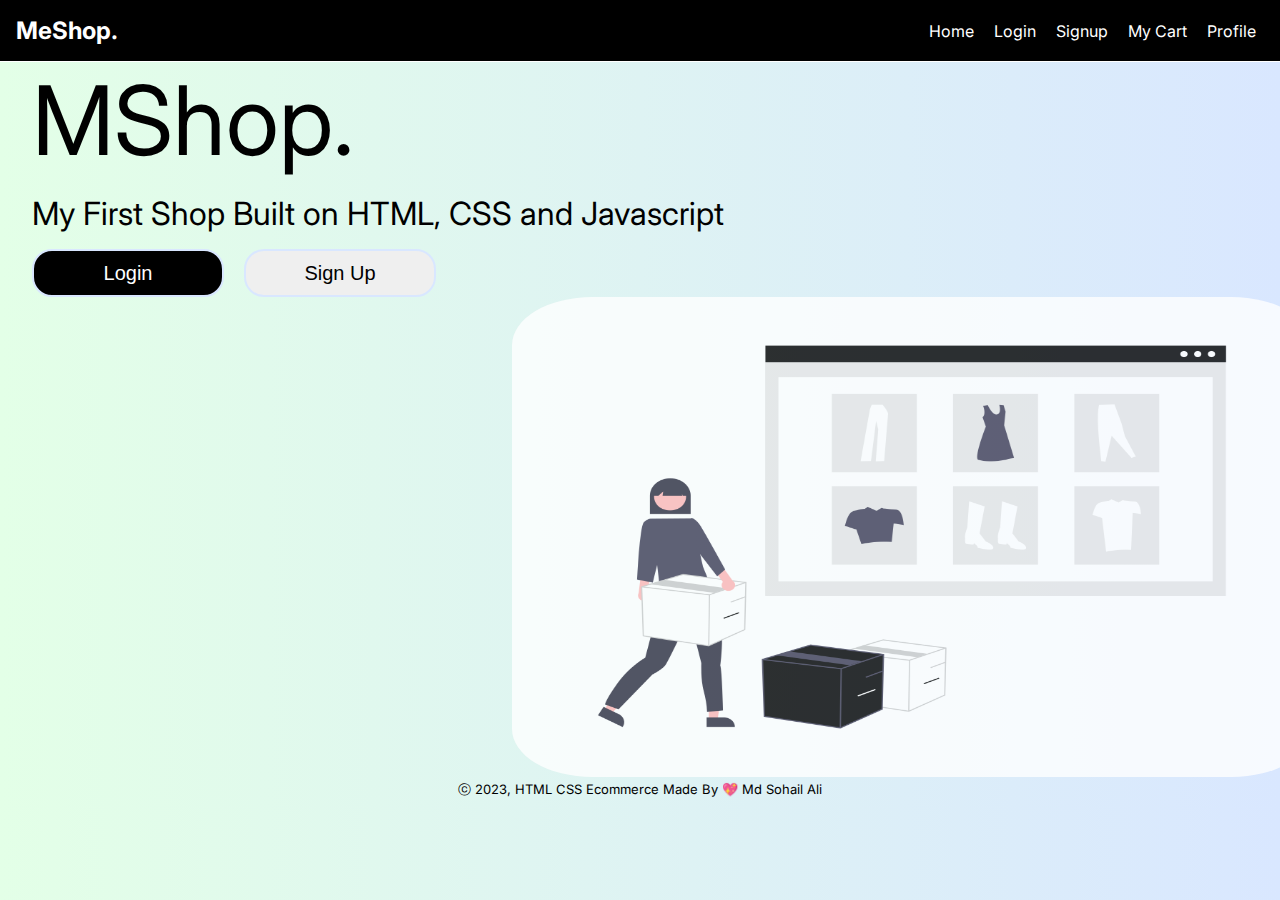
<file: index.html>
<!DOCTYPE html>
<html lang="en">

<head>
  <meta charset="UTF-8">
  <meta http-equiv="X-UA-Compatible" content="IE=edge">
  <meta name="viewport" content="width=device-width, initial-scale=1.0">
  <title>MeShop.</title>
  <link rel="icon" href="./bag.png" />

  <link rel="stylesheet" href="./styles.css">
</head>

<body>

  <nav>
    <div class="brand">
      <a href="index.html">MeShop.</a>
    </div>
    <div class="nav-items">
      <a href="./shop/index.html">Home</a>
      <a href="./login/index.html">Login</a>
      <a href="./signup/index.html">Signup</a>
      <a href="./cart/index.html">My Cart</a>
      <a href="./profile/index.html">Profile</a>

    </div>
  </nav>
  <main>
    <div class="heading">
      <p id="h1">MShop.</p>
      <p id="h4">My First Shop Built on HTML, CSS and Javascript</p>
      <button id="login-btn">Login</button>

      <button id="signup-btn">Sign Up</button>
    </div>
    <main-content>

      <img src="./landingPagePic.png" alt="" id="landingImg">
    </main-content>
  </main>




 
                
  <footer class="section-p1">
    

    <div class="copyright">
      <p>ⓒ 2023, HTML CSS Ecommerce Made By 💖 Md Sohail Ali</p>
    </div>
  </footer> 
  
  <script src="./script.js"></script>
</body>

</html>
</file>
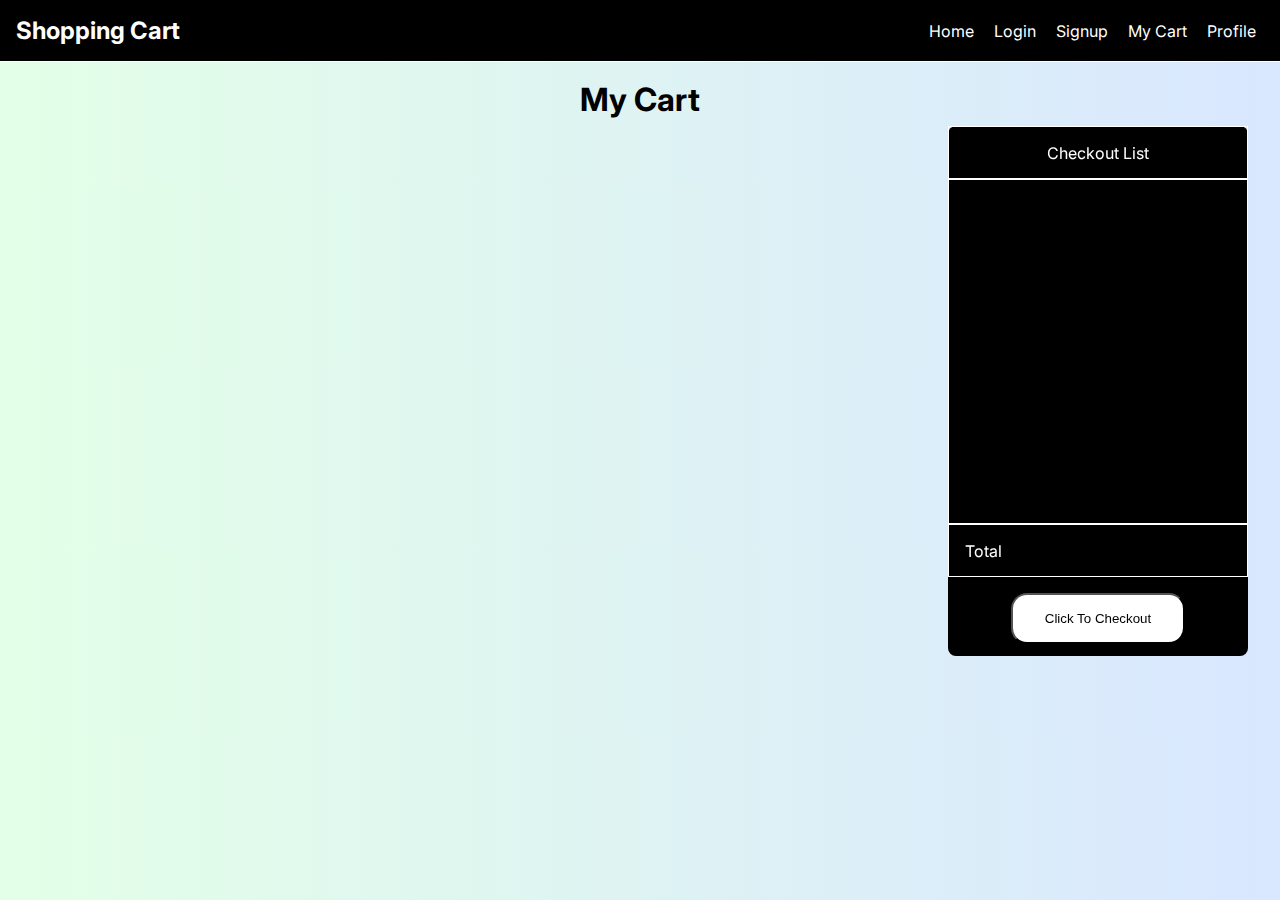
<file: cart/index.html>
<!DOCTYPE html>
<html lang="en">
  <head>
    <meta charset="UTF-8" />
    <meta http-equiv="X-UA-Compatible" content="IE=edge" />
    <meta name="viewport" content="width=device-width, initial-scale=1.0" />
    <title>My Cart</title>
    <link rel="stylesheet" href="styles.css" />
  </head>
  <body>
    <nav>
      <div class="brand">
        <a href="../cart/index.html">Shopping Cart</a>
      </div>
      <div id="welcome"></div>
      <div class="nav-items">
        <a href="../shop/index.html">Home</a>
        <a href="/login">Login</a>
        
        <a href="/signup">Signup</a>
        <a href="../cart/index.html">My Cart</a>
        <a href="../profile/index.html">Profile</a>
      </div>
    </nav>

   
      <div class="heading">
        <h1>My Cart</h1>
      </div>
      <main-content>
      <aside>
        <div id="list-heading">Checkout List</div>
        <div id="list-items"></div>
        <div id="list-total"><p>Total</p> <span id="total-price"></span></div>
        <div id="list-checkout">
          <button id="pay-btn"> Click To Checkout</button>
        </div>
      </aside>
      

      <section id="cart-section">
        <title>Cart items</title>
        <div class="items" id="cart-items">
        
      

          
        </div>
      </section>
    </main-content>
    <script src="./script.js"></script>
    <script src="https://checkout.razorpay.com/v1/checkout.js"></script>
  </body>
</html>
</file>
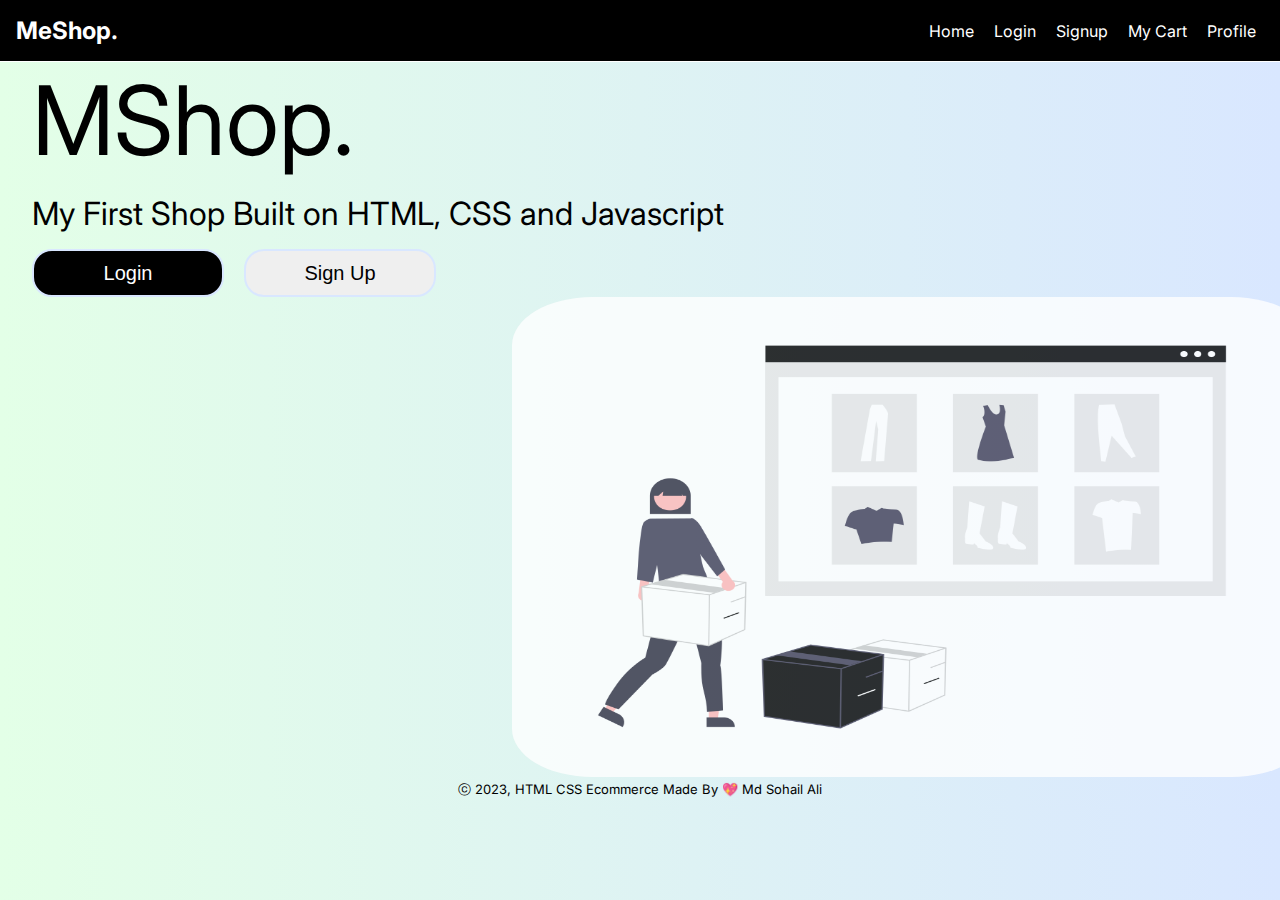
<file: profile/index.html>
<!DOCTYPE html>
<html lang="en">
<head>
    <meta charset="UTF-8">
    <meta http-equiv="X-UA-Compatible" content="IE=edge">
    <meta name="viewport" content="width=device-width, initial-scale=1.0">
    <link rel="stylesheet" href="styles.css">
    <title>MeShop.</title>
</head>
<body>
    <nav>
        <div class="brand">
          <a href="../shop/index.html">MeShop.</a>
        </div>
        <div class="nav-items">
          <a href="../shop/index.html">Home</a>
          <!-- <a href="../cart/index.html">Cart Page</a> -->
        </div>
      </nav>  

      <div class="formContainer">
        <h1>My Profile</h1>
        <form action="">
          <input id="firstName" type="text" placeholder="First Name">
          <input id="lastName" type="text" placeholder="Last Name">
          <button id="saveInfoBtn">Save Info</button>
          <h1>Edit Password</h1>
          <input id="oldPassword" type="password" placeholder="Old Password">
          <input id="newPassword" type="text"placeholder="New Password">
          <input id="confirmPassword" type="password"placeholder="Confirm Password">
          <button id="saveBtn">Change Password</button>
          <button id="logoutBtn">Logout</button>
        </form>
      </div>
      <script src="./script.js"></script>
</body>
</html>
</file>
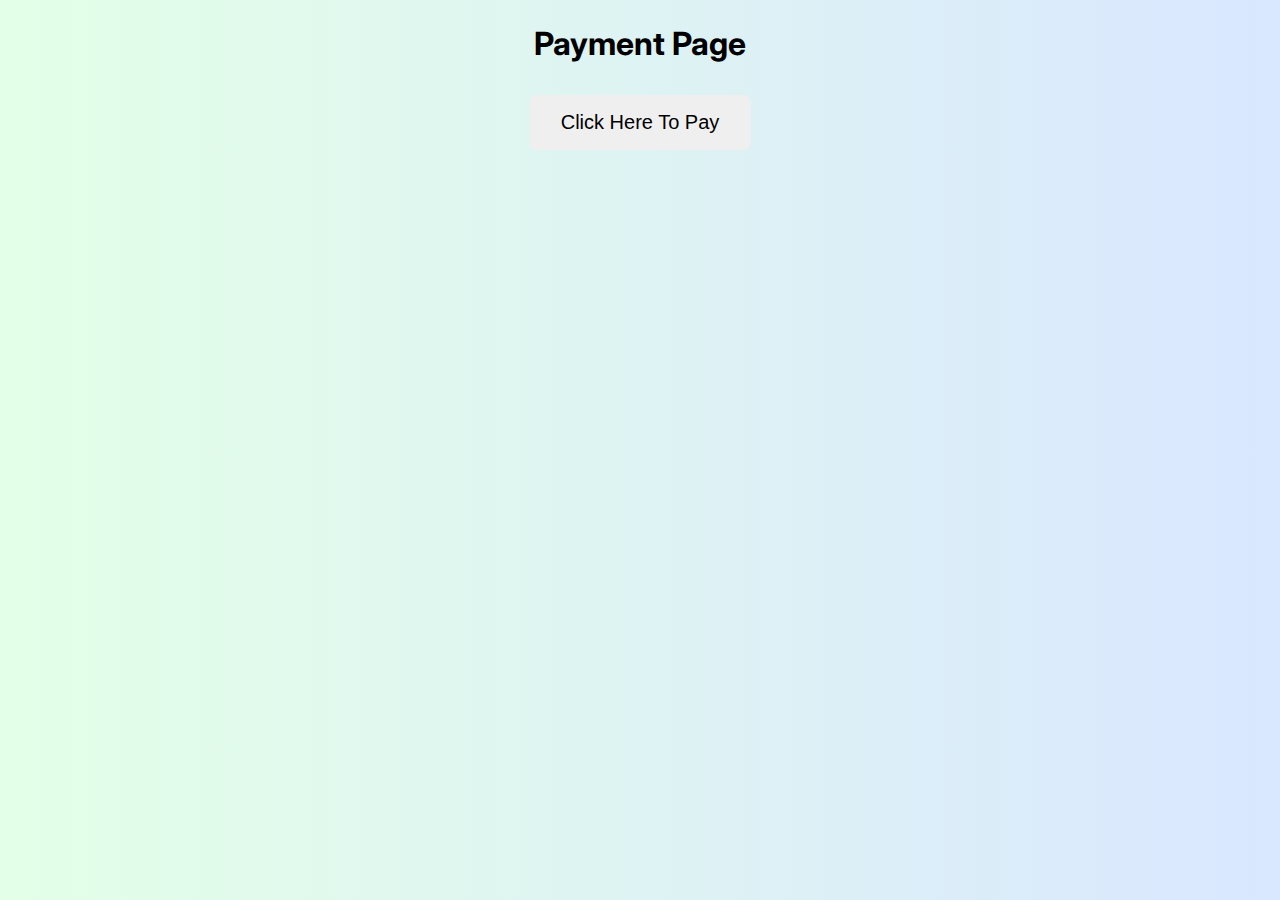
<file: razorpay/index.html>
<!DOCTYPE html>
<html lang="en">
  <head>
    <meta charset="UTF-8" />
    <meta http-equiv="X-UA-Compatible" content="IE=edge" />
    <meta name="viewport" content="width=device-width, initial-scale=1.0" />
    <title>Razorpay UI</title>
    <link rel="stylesheet" href="./styles.css">
  </head>
  <body>
    <h1>Payment Page</h1>
    <button id="razor-btn">Click Here To Pay</button>
    <script src="https://checkout.razorpay.com/v1/checkout.js"></script>
    <script src="script.js"></script>
  </body>
</html>
</file>
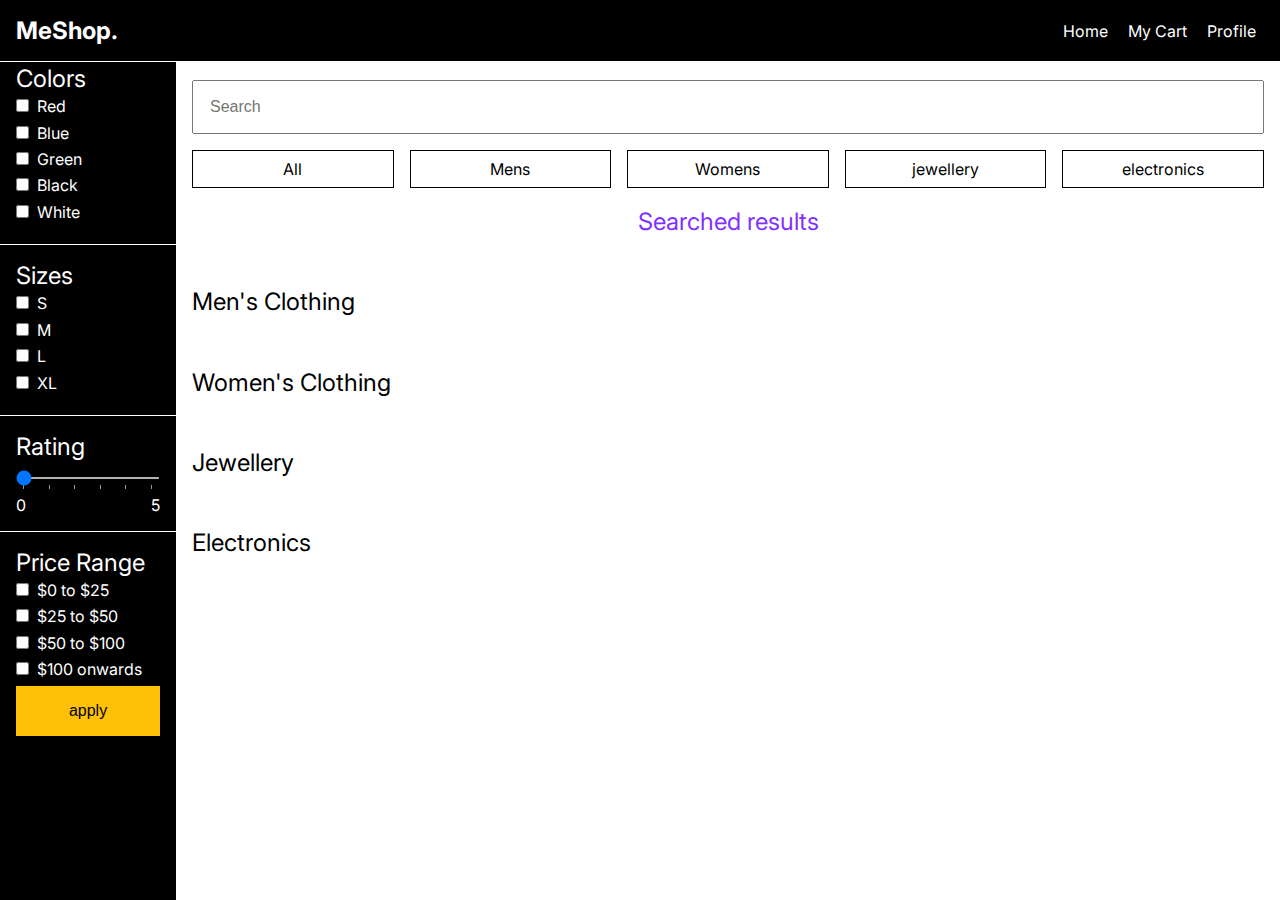
<file: shop/index.html>
<!DOCTYPE html>
<html lang="en">

<head>
  <meta charset="UTF-8" />
  <meta http-equiv="X-UA-Compatible" content="IE=edge" />
  <meta name="viewport" content="width=device-width, initial-scale=1.0" />
  <title>MeShop.</title>
  <link rel="stylesheet" href="styles.css" />
</head>

<body>
  <nav>
    <div class="brand">
      <a href="/shop/index.html">MeShop.</a>
    </div>
    <div id="welcome"></div>
    <div class="nav-items">
      
      <a href="./index.html">Home</a>
      <!-- <a href="/login">Login</a>
      
      <a href="/signup">Signup</a> -->
      <a href="../cart/index.html">My Cart</a>
      <a href="../profile/index.html">Profile</a>

    </div>
    
  </nav>
  <main>
    <aside>
      <section>
        <title>Colors</title>
        <ul>
          <li>
            <input id="red" type="checkbox" name="color" />
            <label for="red">Red</label>
          </li>
          <li>
            <input id="blue" type="checkbox" name="color" />
            <label for="blue">Blue</label>
          </li>
          <li>
            <input id="green" type="checkbox" name="color" />
            <label for="green">Green</label>
          </li>
          <li>
            <input id="black" type="checkbox" name="color" />
            <label for="black">Black</label>
          </li>
          <li>
            <input id="white" type="checkbox" name="color" />
            <label for="white">White</label>
          </li>
        </ul>
      </section>
      <section>
        <title>Sizes</title>
        <ul>
          <li>
            <input id="s" type="checkbox" name="color" />
            <label for="s">S</label>
          </li>
          <li>
            <input id="m" type="checkbox" name="color" />
            <label for="m">M</label>
          </li>
          <li>
            <input id="l" type="checkbox" name="color" />
            <label for="l">L</label>
          </li>
          <li>
            <input id="xl" type="checkbox" name="color" />
            <label for="xl">XL</label>
          </li>
        </ul>
      </section>
      <section>
        <title>Rating</title>
        <input type="range" id="range" min="0" max="5" value="0" list="values" />
        <datalist id="values">
          <option value="0" label="0"></option>
          <option value="1"></option>
          <option value="2"></option>
          <option value="3"></option>
          <option value="4"></option>
          <option value="5" label="5"></option>
        </datalist>
      </section>
      <section>
        <title>Price Range</title>
        
        <ul>
          <li>
            <input id="low" type="checkbox" name="prange" />
            <label for="0-25">$0 to $25</label>
          </li>
          <li>
            <input id="mid" type="checkbox" name="prange" />
            <label for="25-50">$25 to $50</label>
          </li>
          <li>
            <input id="high" type="checkbox" name="prange" />
            <label for="50-100">$50 to $100</label>
          </li>
          <li>
            <input id="vHigh" type="checkbox" name="prange" />
            <label for="100on">$100 onwards</label>
          </li>
        </ul>
        <button id="apply-btn">apply</button>
      </section>
    </aside>

    <main-content id="main-div">
      <input type="text" placeholder="Search" id="searchBar" />
      <div class="filters">
        <div class="filter " id="all-btn">All</div>
        <div class="filter" id="mens-btn">Mens</div>
        <div class="filter" id="womens-btn">Womens</div>
        <div class="filter" id="jewellery-btn">jewellery</div>
        <div class="filter" id="electronics-btn">electronics</div>
      </div>

      <section id="searched-section">
        <title style="color: rgb(130, 47, 255); text-align: center;">Searched results</title>
        <div class="items" id="searched-items">

        </div>
      </section>

      <section id="mens-section">
        <title>Men's Clothing</title>
        <div class="items" id="mens-items">
        </div>
      </section>

      <section id="womens-section">
        <title>Women's Clothing</title>
        <div class="items" id="womens-items">
        </div>
      </section>

      <section id="jewellery-section">
        <title>Jewellery</title>
        <div class="items" id="jewellery-items">
        </div>
      </section>

      <section id="electronics-section">
        <title>Electronics</title>
        <div class="items" id="electronics-items">
        </div>
      </section>

    </main-content>
  </main>
  <script src="./script.js"></script>
</body>

</html>
</file>
<file: styles.css>
/* Styles for the page */

@import url("https://fonts.googleapis.com/css2?family=Inter:wght@100;200;300;400;500;600;700;800;900&display=swap");

* {
  padding: 0;
  margin: 0;
  box-sizing: border-box;
}

body {
  font-family: "Inter", sans-serif;
  overflow-x: hidden;
  background: linear-gradient(90deg, #e3ffe7 0%, #d9e7ff 100%);
}

a {
  color: white;
  text-decoration: none;
}

nav {
  display: flex;
  justify-content: space-between;
  align-items: center;
  color: white;
  position: sticky;
  z-index: 100;
  top: 0;
  background-color: black;
  border-bottom: 1px solid white;
  padding: 1rem;
  font-size: 1rem;
}
  
nav .brand {
  font-size: 1.5rem;
  font-weight: bold;
}

nav .nav-items a {
  margin: 0 0.5rem;
}

main {
  width: 95%;
  margin: auto;
}

#h1 {
  font-size: 6rem;
}

#h4 {
  margin: 1rem 0;
  font-size: 2rem;
}

#login-btn, #signup-btn {
  color: #000;
  padding: 0.2rem 0.4rem;
  height: 3rem;
  width: 12rem;
  cursor: pointer;
  border-radius: 20px;
  border:2px solid #d9e7ff;
  font-size: 20px;
} 

#login-btn {
  background: #000;
  color: white;
}

#signup-btn {
  margin-left: 1rem;
}

#landingImg {
  border-radius: 10%;
  height: 30rem;
  width: 50rem;
  margin: 0 30rem 0;
  opacity: 80%;
  
}
#login-btn:hover{
  background-color: #fff;
  color: #000;
}
#signup-btn:hover{
  background-color: #000;
  color: #fff;
}

/* footer */
footer {
  display: flex;
  flex-wrap: wrap;
  justify-content: space-between;
}

footer .col {
  display: flex;
  flex-direction: column;
  align-items: flex-start;
  margin-bottom: 20px;
}

footer .logo {
  margin-bottom: 30px;
}

footer h4 {
  font-size: 14px;
  padding-bottom: 30px;
}

footer p {
  font-size: 13px;
  margin: 0 0 8px 0;
}

footer a {
  color: #000;
  font-size: 13px;
  text-decoration: none;

  margin-bottom: 10px;
}

footer .follow {
  margin-top: 2px;
}

footer .follow {
  margin-top: 2px;
}

footer .install .row img {
  border: 1px solid #088175;
  border-radius: 5px;
}

footer .install img {
  margin: 10px 0 15px 0;
}

footer .follow i {
  color: #269ed6;
  padding-right: 4px;
  cursor: pointer;
}

footer .follow i:hover,
footer a:hover {
  color: #06c7c7;
}

footer .copyright {
  width: 100%;
  text-align: center;
}
</file>
<file: cart/styles.css>
@import url("https://fonts.googleapis.com/css2?family=Inter:wght@100;200;300;400;500;600;700;800;900&display=swap");

* {
  padding: 0;
  margin: 0;
  box-sizing: border-box;
  
}

body {
  font-family: "Inter", sans-serif;
  overflow-x: hidden;
  background: linear-gradient(90deg, #e3ffe7 0%, #d9e7ff 100%);
 
}

a {
  color: white;
  text-decoration: none;
}

ul {
  list-style: none;
}

input[type="range"] {
  width: 100%;
  height: 2px;
  margin: 1rem auto;
}

datalist {
  display: flex;
  justify-content: space-between;
  color: white;
  width: 100%;
}

nav {
  display: flex;
  justify-content: space-between;
  align-items: center;
  color: white;
  position: fixed;
  z-index: 100;
  top: 0;
  width: 100%;
  background-color: black;
  border-bottom: 1px solid white;
  padding: 1rem;
  font-size: 1rem;
}

nav .brand {
  font-size: 1.5rem;
  font-weight: bold;
}

nav .nav-items a {
  margin: 0 0.5rem;
}

.heading h1{
    text-align: center;
    margin-top: 5rem ;
  }

  main-content {
    display: flex;
    justify-content: space-between;
    width: auto;
    /* overflow-x: scroll; */
    padding: 1rem 0;
    gap: 1rem;
  }
  
  main-content .items {
    display: flex;
    width: 80%;
    
    padding: 1rem 0;
    gap: 1rem;
    flex-wrap: wrap;
    margin: auto;
  }
  main-content .items h1{
    display: block;
  }
  
  main-content .items .item {
    border: 1px solid black;
    width: 15rem;
  }
  #img-div{
    height: 10rem;
  }
  #info-div{
    height: 12rem;
  }
  #btn-div{
    height: 10%;
  }
  main-content .items .item img {
    max-width: 50%;
    width: 100%;
    height: 100%;
      margin-left: 4rem;
    margin-top: 1rem;
  }
  
  main-content .items .item .row {
    display: flex;
    justify-content: space-between;
  }
  
  main-content .items .item .info {
    padding: 1rem;
  }
  
  main-content .items .item button {
    width: 100%;
    border-radius: none;
    border: none;
    padding: 1rem;
    font-size: 1rem;
    color: white;
    background-color: black;
    cursor: pointer;
  }
  
  main-content .items .item .colors {
    display: flex;
    margin: 1rem 0;
  }
  
  main-content .items .item .circle {
    width: 20px;
    height: 20px;
    border-radius: 100%;
    margin: 0 5px;
  }

  aside{
    background-color: black;
    width: 300px;
    height: 530px;
    position: fixed;
    right: 2rem;
    top: 126px;
    color: white;
    border-radius: .5rem;
  }
  aside #list-heading{
    height: 10%;
    width: 100%;
    border: 1px solid white;
    text-align: center;
    padding-top: 1rem;
  }
  aside #list-items{
    height: 65%;
    width: 100%;
    border: 1px solid white;
    text-align: center;
    padding: 1rem .5rem;
    display: flex;
    flex-direction: column;
    gap: .6rem;
    overflow-y: auto;
  }
  aside #list-items #itemOfList{
    display: flex;
    justify-content: space-between;
   
    
  }
  aside #list-total{
    height: 10%;
    width: 100%;
    border: 1px solid white;
    text-align: center;
    padding: 1rem 1rem;
    display: flex;
    justify-content: space-between;
  }
  aside #list-total p{
    float: left;
  }
  aside #list-checkout{
    
    width: 100%;
    
    text-align: center;
    padding-top: 1rem;
  }
  
  aside #pay-btn{
    padding: 1rem 2rem;
    background-color: white;
    color: black;
    border-radius: 1rem;
  }
  #pay-btn:hover{
    cursor: pointer;
    background-color:lightyellow;
    color:black;
  }
</file>
<file: profile/styles.css>
@import url("https://fonts.googleapis.com/css2?family=Inter:wght@100;200;300;400;500;600;700;800;900&display=swap");

* {
  padding: 0;
  margin: 0;
  box-sizing: border-box;
}

body {
  font-family: "Inter", sans-serif;
  overflow-x: hidden;
  background: linear-gradient(90deg, #e3ffe7 0%, #d9e7ff 100%);
}

a {
  color: white;
  text-decoration: none;
}

nav {
    display: flex;
    justify-content: space-between;
    align-items: center;
    color: white;
    position: sticky;
    z-index: 100;
    top: 0;
  
    background-color: black;
    border-bottom: 1px solid white;
    padding: 1rem;
    font-size: 1rem;
  }

nav .brand {
    font-size: 1.5rem;
    font-weight: bold;
}
  
nav .nav-items a {
    margin: 0 0.5rem;
}

.formContainer h1{
  text-align: center;
  margin-top: 1rem;
}

.formContainer form{
  display: flex;
  flex-direction: column;
  gap:1.5rem;
  padding: 1.5rem;

}

.formContainer input{
  padding: 1rem;
  border: 2px solid #d9e7ff;
  border-radius: 20px ;
  font-size: 20px;
}

.formContainer button{
  background-color:black;
    color: white;
    width: 13rem;
    border-radius: 20px ;
    padding: 1rem;
    float: left;
    font-size: 20px;
}
</file>
<file: razorpay/styles.css>
@import url("https://fonts.googleapis.com/css2?family=Inter:wght@100;200;300;400;500;600;700;800;900&display=swap");

* {
  padding: 0;
  margin: 0;
  box-sizing: border-box;
}

body {
  font-family: "Inter", sans-serif;
  overflow-x: hidden;
  padding: 0rem 10rem;
  display: flex;
  flex-direction: column;
  align-items: center;
  gap: .5rem;
  background: linear-gradient(90deg, #e3ffe7 0%, #d9e7ff 100%);
  /* background-repeat: no-repeat;
  background-size: cover; */
}
h1 {
    color: #000;
    text-align: center;
    margin: 1.5rem 0rem;
}
button{
    background-color: d9e7ff;
    padding: 1rem 2rem;
    border:none;
    border-radius: .5rem;
    cursor: pointer;
    color:black;
    font-size: 20px;
    
}
button:hover{
  background-color: #d9e7ff;
  color: #3393e1;
}
</file>
<file: shop/styles.css>
@import url("https://fonts.googleapis.com/css2?family=Inter:wght@100;200;300;400;500;600;700;800;900&display=swap");

* {
  padding: 0;
  margin: 0;
  box-sizing: border-box;
  
}

body {
  font-family: "Inter", sans-serif;
  overflow-x: hidden;
}

a {
  color: white;
  text-decoration: none;
}

ul {
  list-style: none;
}

input[type="range"] {
  width: 100%;
  height: 2px;
  margin: 1rem auto;
}

datalist {
  display: flex;
  justify-content: space-between;
  color: white;
  width: 100%;
}

nav {
  display: flex;
  justify-content: space-between;
  align-items: center;
  color: white;
  position: fixed;
  z-index: 100;
  top: 0;
  width: 100%;
  background-color: black;
  border-bottom: 1px solid white;
  padding: 1rem;
  font-size: 1rem;
}

nav .brand {
  font-size: 1.5rem;
  font-weight: bold;
}

nav .nav-items a {
  margin: 0 0.5rem;
}

main {
  display: flex;
  height: 100vh;
}

main aside {
  flex: 0.2;
  background-color: black;
  color: white;
  height: 100vh;
  position: fixed;
  padding-top: 1rem;
  width: 11rem;
  margin-top: 2rem;
}

main main-content {
  display: block;
  width: 100%;
  margin-left: 11rem;
  margin-top: 4rem;
}

aside section {
  padding: 1rem;
  border-bottom: 1px solid white;
}

aside section:last-child {
  border-bottom: none;
}

aside section title {
  display: block;
  font-size: 1.5rem;
  /* margin-bottom: 1rem; */
}
aside section button{
  padding: .2rem .4rem;
  margin: .3rem 3rem;
}
aside section button:hover{
  cursor: pointer;
}

aside section li {
  margin-bottom: 0.4rem;
  margin-top: 0.2rem;
}

aside section label {
  cursor: pointer;
  margin-left: 0.25rem;
}

main-content {
  padding: 1rem;
  position: relative;
}

main-content input {
  padding: 1rem;
  width: 100%;
  position: relative;
  font-size: 1rem;
}

main-content .filters {
  display: flex;
  margin-top: 1rem;
  gap: 1rem;
}

main-content .filter {
  flex: 1;
  text-align: center;
  padding: 0.5rem 1rem;
  border: 1px solid black;
  cursor: pointer;
}



main-content section {
  margin-top: 1.2rem;
}

main-content section title {
  display: block;
  font-size: 1.5rem;
}

main-content .items {
  display: flex;
  /* justify-content: space-around; */
  width: auto;
  overflow-x: auto;
  padding: 1rem 0;
  gap: 2.5rem;
  flex-wrap: wrap;
}
main-content .items h1{
  display: block;
}

main-content .items .item {
  border: 1px solid black;
  width: 15rem;
   /* height: 30rem; */
}
#img-div{
  height: 10rem;
}
#info-div{
  height: 12rem;
}
#btn-div{
  height: 10%;
}
main-content .items .item img {
  max-width: 50%;
  width: 100%;
  height: 100%;
    margin-left: 4rem;
  margin-top: 1rem;
}
.title{
  margin-bottom: 19px;
}
main-content .items .item .row {
  display: flex;
  justify-content: space-between;
}

main-content .items .item .info {
  padding: 1rem;
}

main-content .items .item button {
  width: 100%;
  border-radius: none;
  border: none;
  padding: 1rem;
  font-size: 1rem;
  color: white;
  background-color: black;
  cursor: pointer;
}

main-content .items .item .colors {
  display: flex;
  margin: 1rem 0;
}

main-content .items .item .circle {
  width: 20px;
  height: 20px;
  border-radius: 100%;
  margin: 0 5px;
}
.hide-class{
  display: none
}
.active{
  color: white;
  background-color: black;
}
#apply-btn{
  background-color: #ffc107;
  color: black;
  width: 100%;
  margin: 0px 0px 0px 0px;
  border-radius: none;
  border: none;
  padding: 1rem;
  font-size: 1rem;
  cursor: pointer;

}
#apply-btn:hover{
  background-color: #07cdff;
  color: #000;
}
#welcome{
  font-size: 1.5rem;
  color: #07ff93;
  text-align: center;
}
</file>
